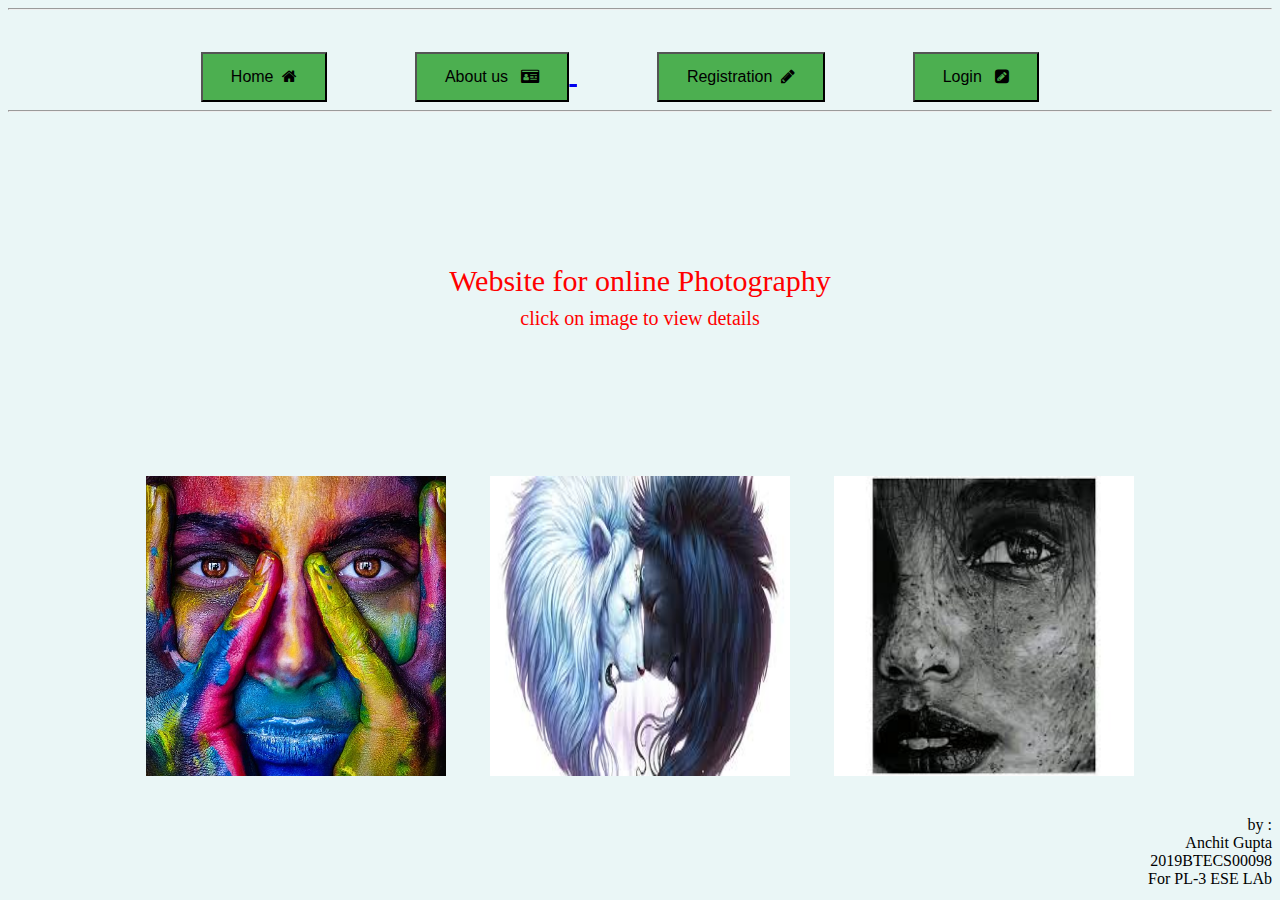
<file: index.html>
<!DOCTYPE html>

<html>
    <head>
        <meta charset="utf-8">
        <meta http-equiv="X-UA-Compatible" content="IE=edge">
        <title></title>
        <meta name="description" content="">
        <meta name="viewport" content="width=device-width, initial-scale=1">
           <link rel="stylesheet" href="https://cdnjs.cloudflare.com/ajax/libs/font-awesome/4.7.0/css/font-awesome.min.css">
        <link rel="stylesheet" href="home.css">

    </head>
    <body bgcolor="#EAF6f6">  
    <hr>
         <div style="background-color:; color:white;font-size:30px;text-align:center;"> 
        <span class="nav"> 
          <br><a href="index.html"><button class="button" >Home &nbsp;<i class="fa fa-home" style="font-size:40ppx;color:"></i></button></a>
        </span>
         <span class="nav"> 
          <a href="about.html"><button class="button">About us &nbsp; <i class="fa fa-drivers-license" style="font-size:40ppx;color:"></i></button> </a>
        </span>
         <span class="nav"> 
          <a href="register.html"><button class="button">Registration &nbsp;<i class="fa fa-pencil" style="font-size:40ppx;color:"></i></button></a>
        </span>
         <span class="nav"> 
          <a href="login.html"><button class="button">Login &nbsp; <i class="	fa fa-pencil-square" style="font-size:40ppx;color:"></i></button></a>
        </span>
            
         </div> 
         <hr>

          <br></br>
          <br></br>
          <br></br>
          <br></br>

          <div style="text-align:center;font-size:30px;color:red"> 
                Website for online Photography  <br>
                <span style="font-size:20px">click on image to view details</span>

          </div>


          <br></br>
          <br></br>
          <br></br>
          <br></br>

         <div style="text-align:center;"> 

           <a href="pic1.html"><img src="photos/1.jpg" class="img_home"></a>
            <a href="pic2.html"><img src="photos/2.jpg" class="img_home"></a>
            <a href="pic3.html"><img src="photos/3.jpg" class="img_home"></a>
         </div>


         <br>
         <br> 
         <div style="text-align:right"> 
          by :<br>
         Anchit Gupta<br>
         2019BTECS00098<br>
        For PL-3 ESE LAb <br>
         </div>

        
        <script src="" async defer></script>
    </body>
</html>
</file>
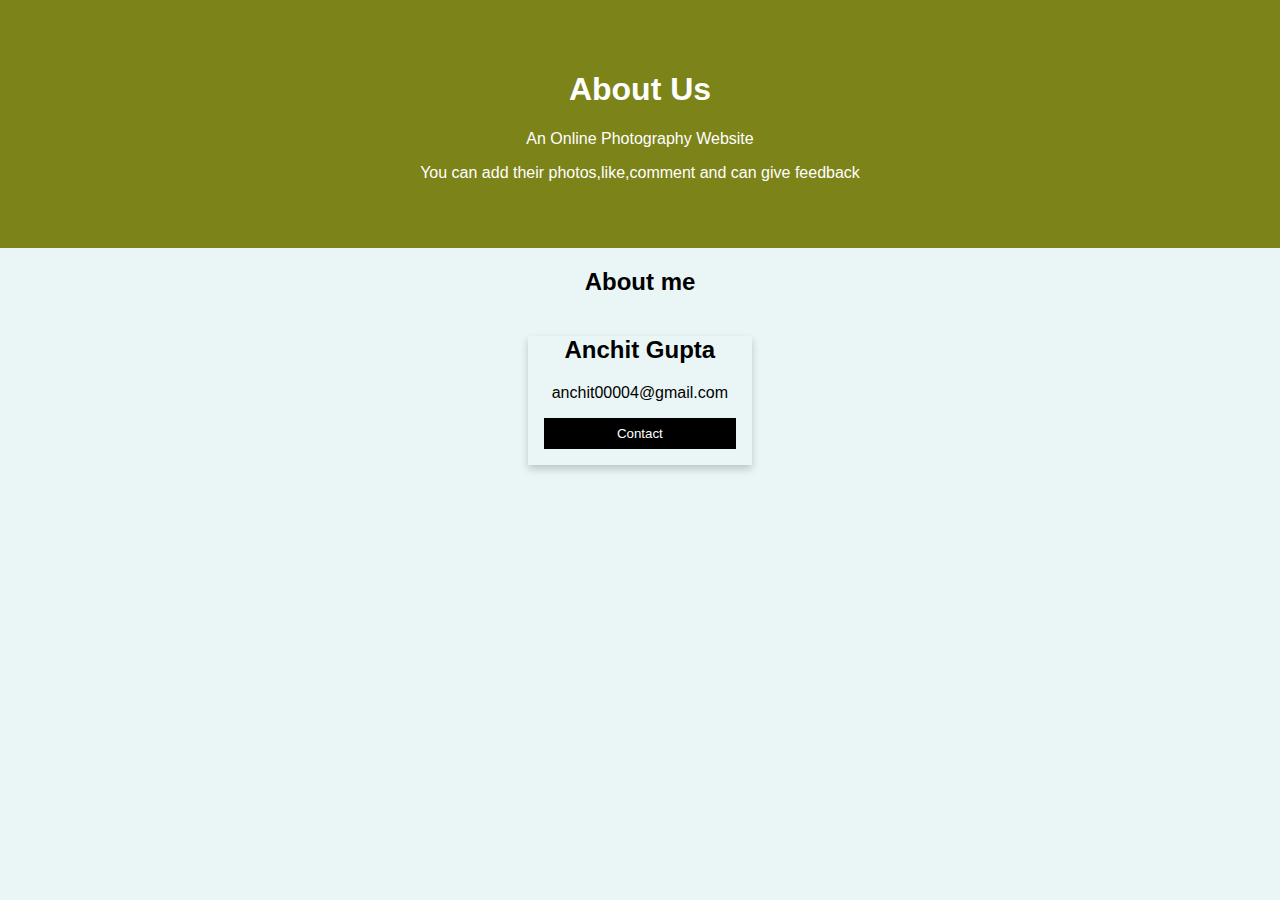
<file: about.html>
<!DOCTYPE html>
<html>
<head>
<meta name="viewport" content="width=device-width, initial-scale=1">
<style>
body {
  font-family: Arial, Helvetica, sans-serif;
  margin: 0;
}

html {
  box-sizing: border-box;
}

*, *:before, *:after {
  box-sizing: inherit;
}

.column {
  float: left;
  width: 33.3%;
  margin-bottom: 16px;
  padding: 0 8px;
}

.card {
  box-shadow: 0 4px 8px 0 rgba(0, 0, 0, 0.2);
  margin: 8px;
}

.about-section {
  padding: 50px;
  text-align: center;
  background-color: rgb(124, 131, 25);
  color: white;
}

.container {
  padding: 0 16px;
}

.container::after, .row::after {
  content: "";
  clear: both;
  display: table;
}

.title {
  color: grey;
}

.button {
  border: none;
  outline: 0;
  display: inline-block;
  padding: 8px;
  color: white;
  background-color: #000;
  text-align: center;
  cursor: pointer;
  width: 100%;
}

.button:hover {
  background-color: rgb(0, 124, 6);
}

@media screen and (max-width: 650px) {
  .column {
    width: 100%;
    display: block;
  }
}
</style>
</head>
<body bgcolor="#EAF6F6">

<div class="about-section">
  <h1>About Us</h1>
  <p>An Online Photography Website </p>
  <p>You can add their photos,like,comment and can give feedback</p>
</div>

<h2 style="text-align:center">About me</h2>
<div style="margin-left:40%">
<div class="row" style="text-align:center">
  <div class="column">
    <div class="card">
      
      <div class="container">
        <h2>Anchit Gupta</h2>
        <p></p>
        <p>anchit00004@gmail.com</p>
        <p><button class="button">Contact</button></p>
      </div>
    </div>
  </div>


</div>

</div>

</body>
</html>
</file>
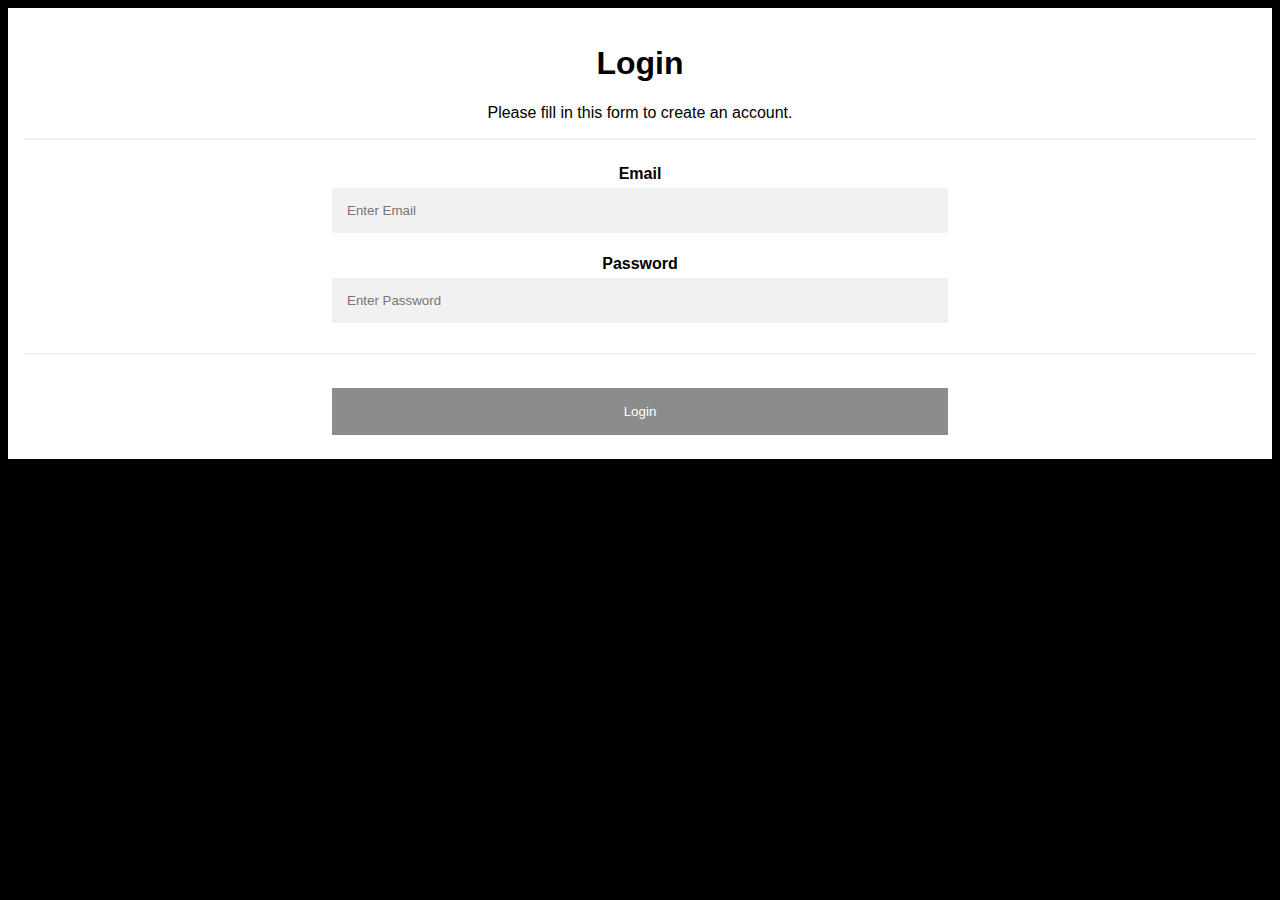
<file: login.html>
<!DOCTYPE html>
<html>
<head>
<meta name="viewport" content="width=device-width, initial-scale=1">
<style>
body {
  font-family: Arial, Helvetica, sans-serif;
  background-color: black;
}

* {
  box-sizing: border-box;
}

/* Add padding to containers */
.container {
  padding: 16px;
  background-color: white;
}

/* Full-width input fields */
input[type=text], input[type=password] {
  width: 50%;
  padding: 15px;
  margin: 5px 0 22px 0;
  display: inline-block;
  border: none;
  background: #f1f1f1;
}

input[type=text]:focus, input[type=password]:focus {
  background-color: #ddd;
  outline: none;
}

/* Overwrite default styles of hr */
hr {
  border: 1px solid #f1f1f1;
  margin-bottom: 25px;
}

/* Set a style for the submit button */
.registerbtn {
  background-color:grey;
  color: white;
  padding: 16px 20px;
  margin: 8px 0;
  border: none;
  cursor: pointer;
  width: 50%;
  opacity: 0.9;
}

.registerbtn:hover {
  opacity: 1;
}

/* Add a blue text color to links */
a {
  color: dodgerblue;
}

/* Set a grey background color and center the text of the "sign in" section */
.signin {
  background-color: #f1f1f1;
  text-align: center;
}
</style>
</head>
<body>
<div style="text-align:center">
<form action="/action_page.php">
  <div class="container">
    <h1>Login</h1>
    <p>Please fill in this form to create an account.</p>
    <hr>

    <label for="email"><b>Email</b></label> <br>
    <input type="text" placeholder="Enter Email" name="email" id="email" required> <br>

    <label for="psw"><b>Password</b></label> <br>
    <input type="password" placeholder="Enter Password" name="psw" id="psw" required> <br>

   
    <hr>
   

    <button type="submit" class="registerbtn">Login</button>
  </div>
  
  
</form>

</div>

</body>
</html>
</file>
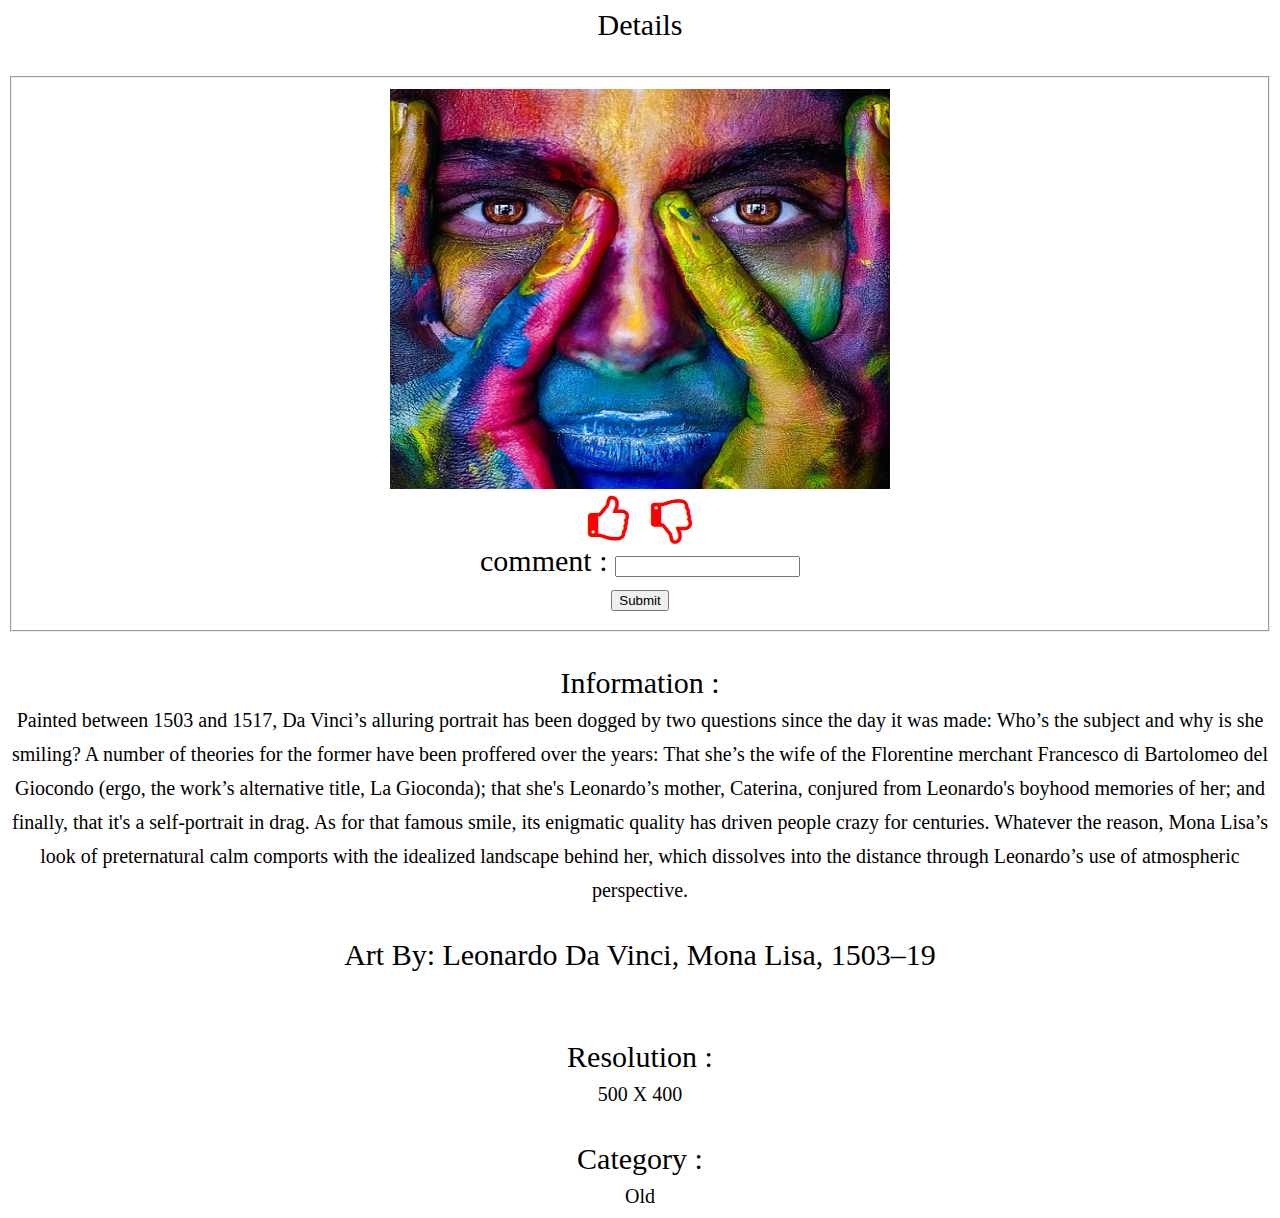
<file: pic1.html>
<!DOCTYPE html>
<!--[if lt IE 7]>      <html class="no-js lt-ie9 lt-ie8 lt-ie7"> <![endif]-->
<!--[if IE 7]>         <html class="no-js lt-ie9 lt-ie8"> <![endif]-->
<!--[if IE 8]>         <html class="no-js lt-ie9"> <![endif]-->
<!--[if gt IE 8]>      <html class="no-js"> <!--<![endif]-->
<html>
    <head>
        <meta charset="utf-8">
        <meta http-equiv="X-UA-Compatible" content="IE=edge">
        <title></title>
        <meta name="description" content="">
        <meta name="viewport" content="width=device-width, initial-scale=1">
        <link rel="stylesheet" href="https://cdnjs.cloudflare.com/ajax/libs/font-awesome/4.7.0/css/font-awesome.min.css">
        <link rel="stylesheet" href="">
    </head>
    <body>
          <div style="font-size:30px;text-align:center">
           Details
          <div>
          <br>
          
        <fieldset>
         <div style="text-align:center;">  
         <img src="photos/1.jpg" style="width:500px;height:400px"> <br>

         </div>
         <div> 
           <a href="login.html"><span><i class="fa fa-thumbs-o-up" style="font-size:48px;color:red"></i></span></a>&nbsp;&nbsp; <a href="register.html"><span><i class="fa fa-thumbs-o-down" style="font-size:48px;color:red"></i></span></a>  <br>
           <span> comment :&nbsp;</span><input type="text"> <br>
            <a href="register.html"><button> Submit</button></a>
         </div>
         </fieldset>


      <br>

         <div style="text-align:center;font-size:30px">  
         <label> Information :</label> <br>
         <span style="font-size:20px">Painted between 1503 and 1517, Da Vinci’s alluring portrait has been dogged by two questions since the day it was made: Who’s the subject and why is she smiling? A number of theories for the former have been proffered over the years: That she’s the wife of the Florentine merchant Francesco di Bartolomeo del Giocondo (ergo, the work’s alternative title, La Gioconda); that she's Leonardo’s mother, Caterina, conjured from Leonardo's boyhood memories of her; and finally, that it's a self-portrait in drag. As for that famous smile, its enigmatic quality has driven people crazy for centuries. Whatever the reason, Mona Lisa’s look of preternatural calm comports with the idealized landscape behind her, which dissolves into the distance through Leonardo’s use of atmospheric perspective.</span>
            <br><br>

             <label> Art By: Leonardo Da Vinci, Mona Lisa, 1503–19</label> <br>
         <span style="font-size:20px"></span>

 <br><br>

             <label>Resolution :</label> <br>
         <span style="font-size:20px">500 X 400</span>

 <br><br>

             <label> Category :</label> <br>
         <span style="font-size:20px">Old </span>


        
         </div>
         





        <script src="" async defer></script>
    </body>
</html>
</file>
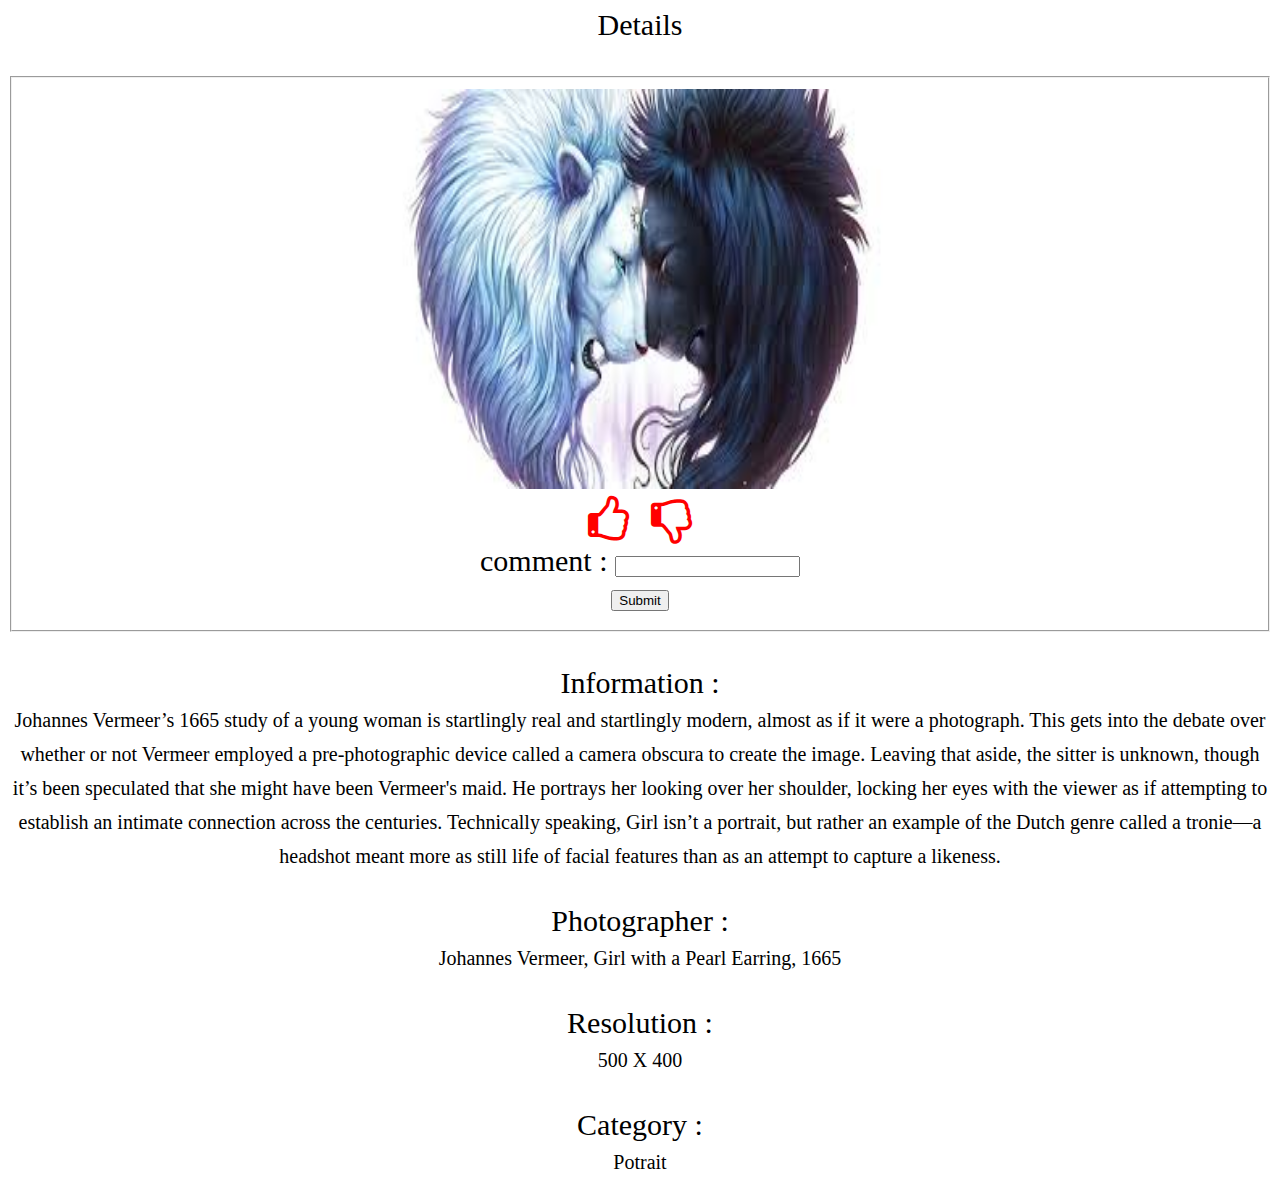
<file: pic2.html>
<!DOCTYPE html>
<!--[if lt IE 7]>      <html class="no-js lt-ie9 lt-ie8 lt-ie7"> <![endif]-->
<!--[if IE 7]>         <html class="no-js lt-ie9 lt-ie8"> <![endif]-->
<!--[if IE 8]>         <html class="no-js lt-ie9"> <![endif]-->
<!--[if gt IE 8]>      <html class="no-js"> <!--<![endif]-->
<html>
    <head>
        <meta charset="utf-8">
        <meta http-equiv="X-UA-Compatible" content="IE=edge">
        <title></title>
        <meta name="description" content="">
        <meta name="viewport" content="width=device-width, initial-scale=1">
        <link rel="stylesheet" href="">
           <link rel="stylesheet" href="https://cdnjs.cloudflare.com/ajax/libs/font-awesome/4.7.0/css/font-awesome.min.css">
    </head>
    <body>
          <div style="font-size:30px;text-align:center">
           Details
          <div>
          <br>
          
        <fieldset>
         <div style="text-align:center;">  
         <img src="photos/2.jpg" style="width:500px;height:400px"> <br>
         </div>
         <div> 
           <a href="login.html"><span><i class="fa fa-thumbs-o-up" style="font-size:48px;color:red"></i></span></a>&nbsp;&nbsp; <a href="register.html"><span><i class="fa fa-thumbs-o-down" style="font-size:48px;color:red"></i></span></a>  <br>
           <span> comment :&nbsp;</span><input type="text"> <br>
            <a href="register.html"><button> Submit</button></a>
         </div>
         </fieldset>


      <br>

         <div style="text-align:center;font-size:30px">  
         <label> Information :</label> <br>
         <span style="font-size:20px">Johannes Vermeer’s 1665 study of a young woman is startlingly real and startlingly modern, almost as if it were a photograph. This gets into the debate over whether or not Vermeer employed a pre-photographic device called a camera obscura to create the image. Leaving that aside, the sitter is unknown, though it’s been speculated that she might have been Vermeer's maid. He portrays her looking over her shoulder, locking her eyes with the viewer as if attempting to establish an intimate connection across the centuries. Technically speaking, Girl isn’t a portrait, but rather an example of the Dutch genre called a tronie—a headshot meant more as still life of facial features than as an attempt to capture a likeness.

</span>
            <br><br>

             <label> Photographer :</label> <br>
         <span style="font-size:20px">Johannes Vermeer, Girl with a Pearl Earring, 1665</span>

 <br><br>

             <label>Resolution :</label> <br>
         <span style="font-size:20px">500 X 400</span>

 <br><br>

             <label> Category :</label> <br>
         <span style="font-size:20px">Potrait</span>


        
         </div>
         





        <script src="" async defer></script>
    </body>
</html>
</file>
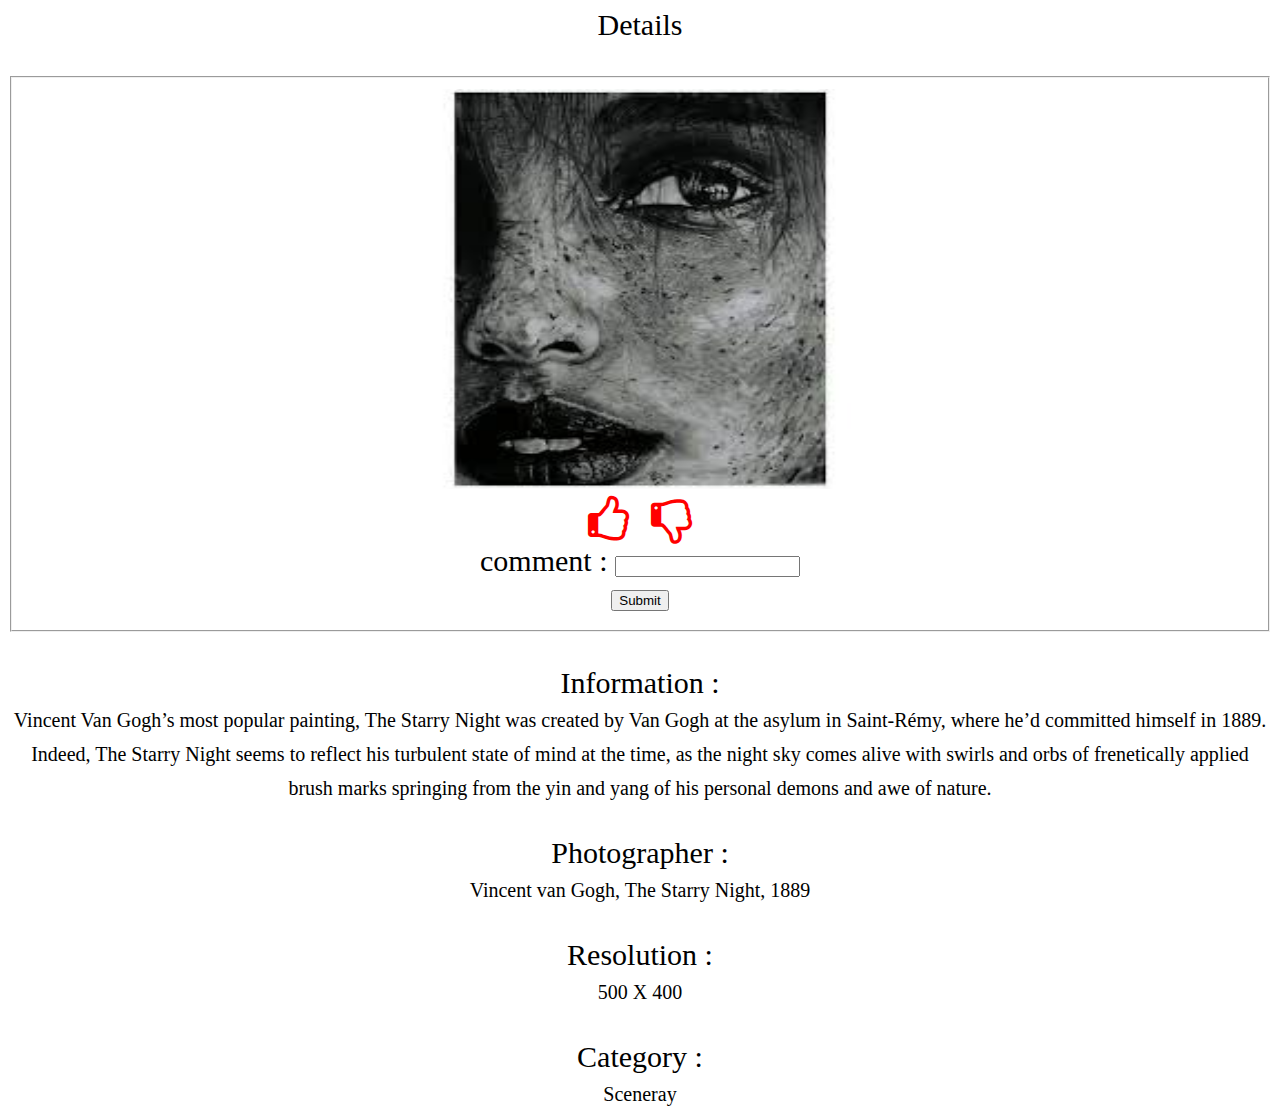
<file: pic3.html>
<!DOCTYPE html>
<!--[if lt IE 7]>      <html class="no-js lt-ie9 lt-ie8 lt-ie7"> <![endif]-->
<!--[if IE 7]>         <html class="no-js lt-ie9 lt-ie8"> <![endif]-->
<!--[if IE 8]>         <html class="no-js lt-ie9"> <![endif]-->
<!--[if gt IE 8]>      <html class="no-js"> <!--<![endif]-->
<html>
    <head>
        <meta charset="utf-8">
        <meta http-equiv="X-UA-Compatible" content="IE=edge">
        <title></title>
        <meta name="description" content="">
        <meta name="viewport" content="width=device-width, initial-scale=1">
           <link rel="stylesheet" href="https://cdnjs.cloudflare.com/ajax/libs/font-awesome/4.7.0/css/font-awesome.min.css">
        <link rel="stylesheet" href="">
    </head>
    <body>
          <div style="font-size:30px;text-align:center">
           Details
          <div>
          <br>
          
        <fieldset>
         <div style="text-align:center;">  
         <img src="photos/3.jpg" style="width:500px;height:400px"> <br>

         </div>
         <div> 
           <a href="login.html"><span><i class="fa fa-thumbs-o-up" style="font-size:48px;color:red"></i></span></a>&nbsp;&nbsp; <a href="register.html"><span><i class="fa fa-thumbs-o-down" style="font-size:48px;color:red"></i></span></a>  <br>
           <span> comment :&nbsp;</span><input type="text"> <br>
           
           <a href="register.html"><button> Submit</button></a>
         </div>
         </fieldset>


      <br>

         <div style="text-align:center;font-size:30px">  
         <label> Information :</label> <br>
         <span style="font-size:20px">Vincent Van Gogh’s most popular painting, The Starry Night was created by Van Gogh at the asylum in Saint-Rémy, where he’d committed himself in 1889. Indeed, The Starry Night seems to reflect his turbulent state of mind at the time, as the night sky comes alive with swirls and orbs of frenetically applied brush marks springing from the yin and yang of his personal demons and awe of nature.</span>
            <br><br>

             <label> Photographer :</label> <br>
         <span style="font-size:20px">Vincent van Gogh, The Starry Night, 1889</span>

 <br><br>

             <label>Resolution :</label> <br>
         <span style="font-size:20px">500 X 400</span>

 <br><br>

             <label> Category :</label> <br>
         <span style="font-size:20px">Sceneray</span>


        
         </div>
         





        <script src="" async defer></script>
    </body>
</html>
</file>
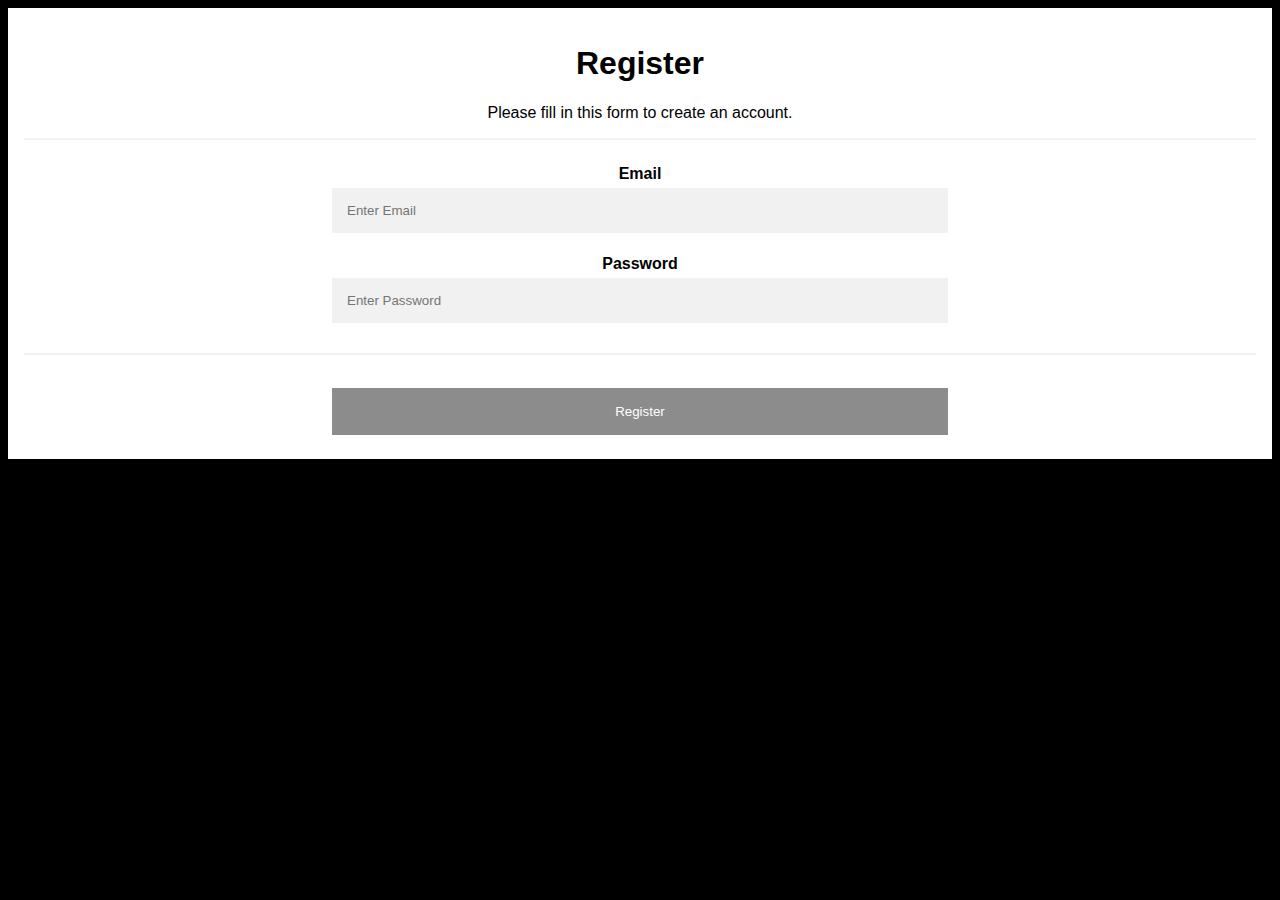
<file: register.html>
<!DOCTYPE html>
<html>
<head>
<meta name="viewport" content="width=device-width, initial-scale=1">
<style>
body {
  font-family: Arial, Helvetica, sans-serif;
  background-color: black;
}

* {
  box-sizing: border-box;
}

/* Add padding to containers */
.container {
  padding: 16px;
  background-color: white;
}

/* Full-width input fields */
input[type=text], input[type=password] {
  width: 50%;
  padding: 15px;
  margin: 5px 0 22px 0;
  display: inline-block;
  border: none;
  background: #f1f1f1;
}

input[type=text]:focus, input[type=password]:focus {
  background-color: #ddd;
  outline: none;
}

/* Overwrite default styles of hr */
hr {
  border: 1px solid #f1f1f1;
  margin-bottom: 25px;
}

/* Set a style for the submit button */
.registerbtn {
  background-color: grey;
  color:white;
  padding: 16px 20px;
  margin: 8px 0;
  border: none;
  cursor: pointer;
  width: 50%;
  opacity: 0.9;
}

.registerbtn:hover {
  opacity: 1;
}

/* Add a blue text color to links */
a {
  color: dodgerblue;
}

/* Set a grey background color and center the text of the "sign in" section */
.signin {
  background-color: #f1f1f1;
  text-align: center;
  width:50%;
}
</style>
</head>
<body>

<div style="text-align:center">
<form action="/action_page.php">
  <div class="container">
    <h1>Register</h1>
    <p>Please fill in this form to create an account.</p>
    <hr>

    <label for="email"><b>Email</b></label> <br>
    <input type="text" placeholder="Enter Email" name="email" id="email" required> <br>

    <label for="psw"><b>Password</b></label> <br>
    <input type="password" placeholder="Enter Password" name="psw" id="psw" required> <br>

   
    <hr>
   

    <button type="submit" class="registerbtn">Register</button>
  </div>
  
 
</form>

</div>
</body>
</html>
</file>
<file: home.css>
.nav{
    margin-left: 40px;
    margin-right: 40px;
}

.img_home{
    width:300px;
    height:300px;
    margin-left: 20px;
    margin-right: 20px;
    transition: transform .2s;

}
.img_home:hover{
    transform: scale(1.25);
    -webkit-transform: scale(1.25);
    -moz-transform: scale(1.25);
    -ms-transform: scale(1.25);
    -o-transform: scale(1.25);
}
.button{
    background-color: #4CAF50;
    padding: 14px 28px;
    font-size: 16px;
    cursor: pointer;
    text-align: center;
    transition: transform .2s;
}
.button:hover{
    transform: scale(1.10);
    -webkit-transform: scale(1.10);
    -moz-transform: scale(1.10);
    -ms-transform: scale(1.10);
    -o-transform: scale(1.10);
}
</file>
